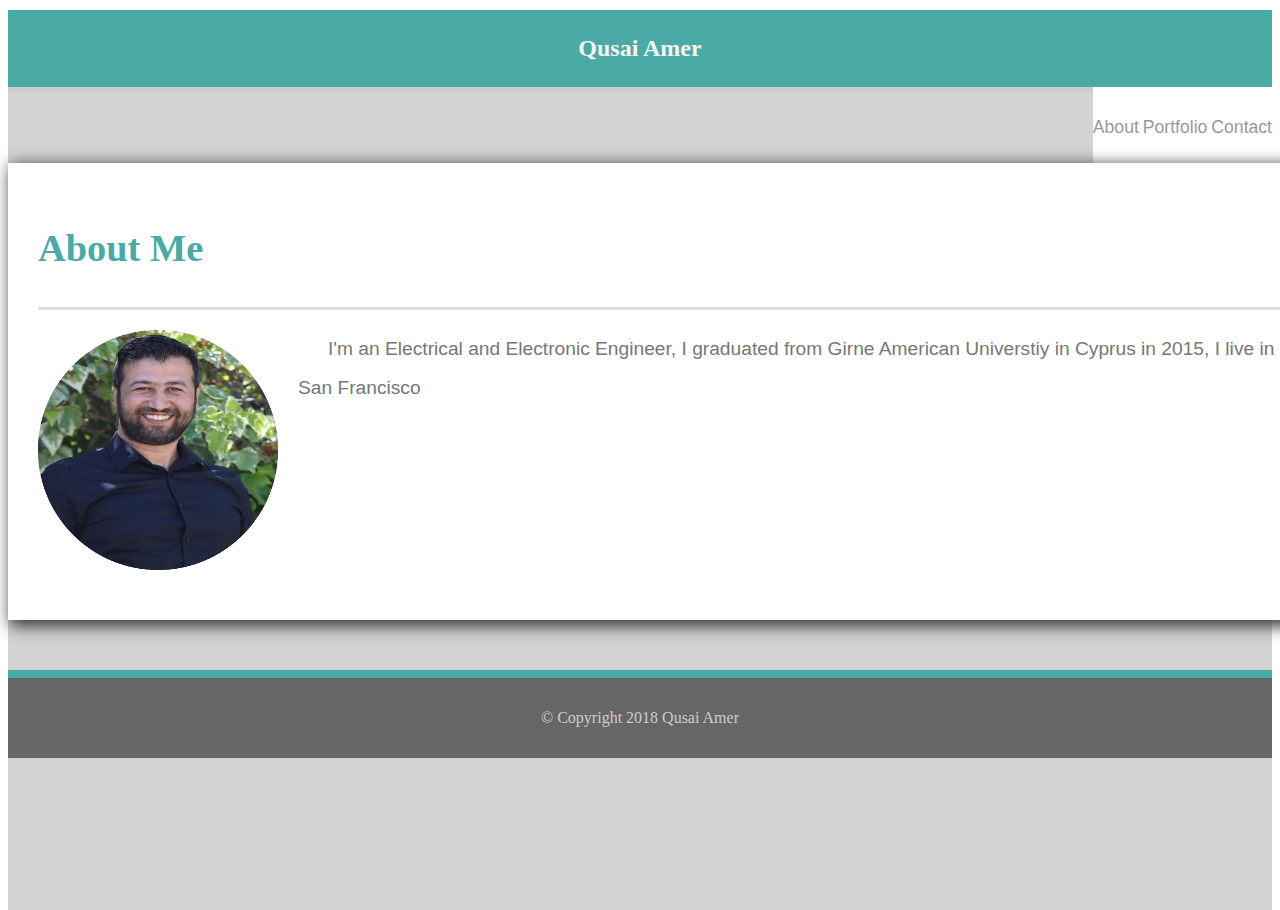
<file: index.html>
<!DOCTYPE html>
<html lang="en">
<head>
    <title>Bootstrap-portfolio</title>
    <meta charset="UTF-8">
    <meta name="viewport" content="user-scalable=no, initial-scale=1, maximum-scale=1, minimum-scale=1, width=device-width, height=device-height, target-densitydpi=device-dpi">
    <meta http-equiv="X-UA-Compatible" content="ie=edge">
    <link rel="shortcut icon" type="image/x-icon" href="images/icon/favicon.ico">
    <link rel="stylesheet" href="https://maxcdn.bootstrapcdn.com/bootstrap/4.0.0-alpha.6/css/bootstrap.min.css" integrity="sha384-rwoIResjU2yc3z8GV/NPeZWAv56rSmLldC3R/AZzGRnGxQQKnKkoFVhFQhNUwEyJ" crossorigin="anonymous">
    <link type="text/css" rel="stylesheet" href="style.css">
</head>
<body>
    <div id="content">
        <header>
            <section class="container-fluid">
                <div class="row">
                    <div class="col-md-1 col-sm-auto"></div>
                    <div class="col-md-4 col-sm-12" id="myName">
                        Qusai Amer
                    </div>
                    <div class="col-md-1 col-sm-auto"></div>
                    <nav class="col-md-6 col-sm-12">
                        <div class="container">
                            <div class="row">
                                <div class="navButton col" id="aboutButton">
                                    <a href="index.html">About</a>
                                </div>
                                <div class="navButton col" id="portButton">
                                    <a href="portfolio.html">Portfolio</a>
                                </div>
                                <div class="navButton col" id="contactButton">
                                    <a href="contact.html">Contact</a>
                                </div>
                            </div>
                        </div>
                    </nav>
                </div>
            </section>
        </header>
        <div class="container" id="bodyContent">
            <div class="col-md-8 col-xs-12">
                <section id="mainContent">
                    <h1>About Me</h1>
                    <img class="img-fluid" id="profilePic" src="images/qcopy.png" alt="My profile picture">
                    <p>
                            I'm an Electrical and Electronic Engineer, I graduated from Girne American Universtiy in Cyprus in 2015, I live in San Francisco
                        </p>
                </section>
            </div>
            
        <!-- This is a blank div that is given the same height as the footer. This makes the body long enough to add in a footer without it overlapping content in the body. -->
        <div class="push"></div>
    </div>
    <footer>
        <p id="copyright">
            &copy; Copyright 2018 Qusai Amer
        </p>
    </footer>
</body>
</html>
</file>
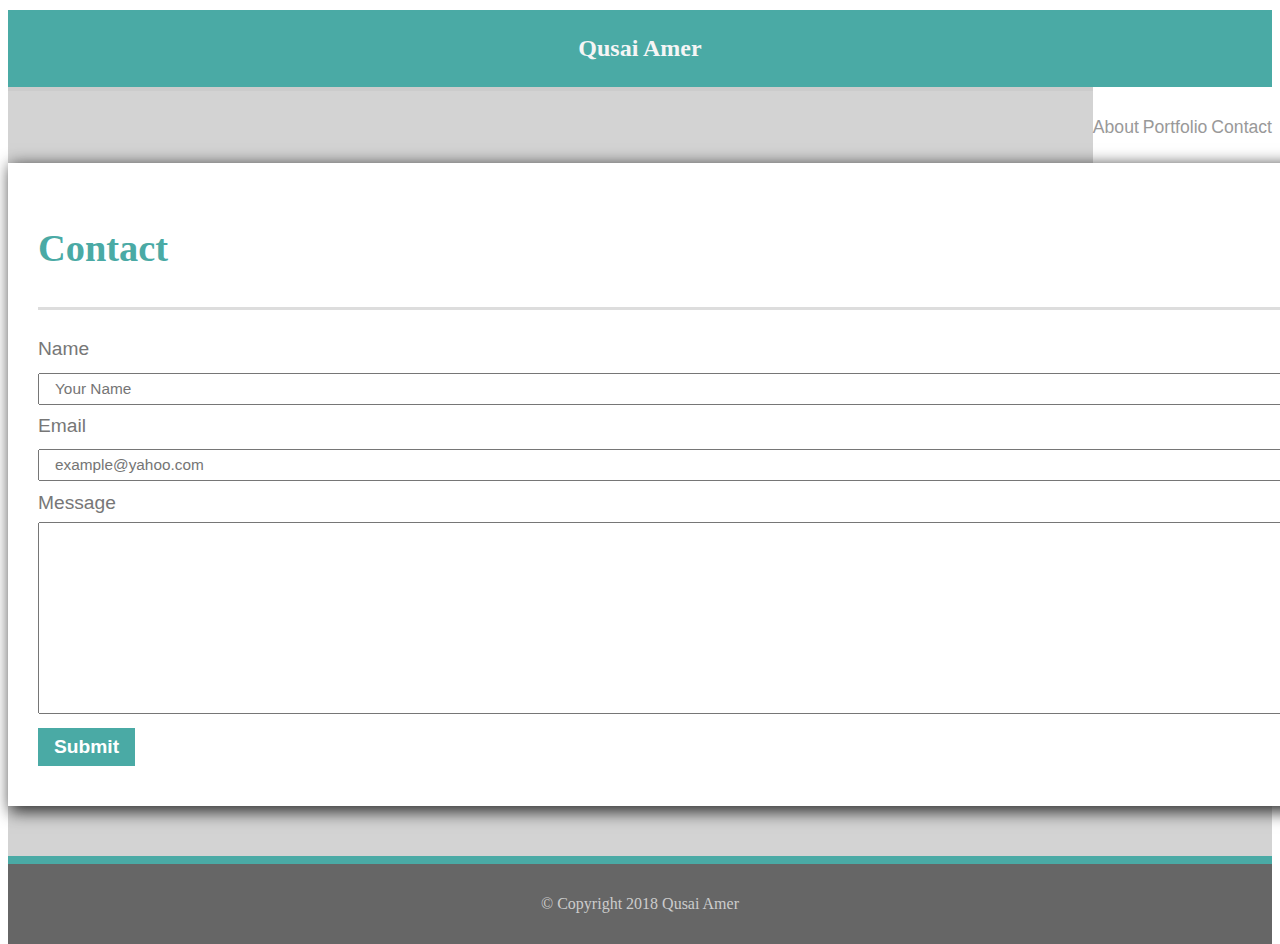
<file: contact.html>
<!DOCTYPE html>
<html lang="en">
<head>
    <title>Contact Me</title>
    <meta charset="UTF-8">
    <meta name="author" content="Aaron Michael McNulty">
    <meta name="viewport" content="user-scalable=no, initial-scale=1, maximum-scale=1, minimum-scale=1, width=device-width, height=device-height, target-densitydpi=device-dpi" />
    <link rel="shortcut icon" type="image/x-icon" href="images/icon/favicon.ico">
    <link rel="stylesheet" href="https://maxcdn.bootstrapcdn.com/bootstrap/4.0.0-alpha.6/css/bootstrap.min.css" integrity="sha384-rwoIResjU2yc3z8GV/NPeZWAv56rSmLldC3R/AZzGRnGxQQKnKkoFVhFQhNUwEyJ" crossorigin="anonymous">
    <link type="text/css" rel="stylesheet" href="style.css">
</head>
<body>
    <div id="content">
        <header>
            <section class="container-fluid">
                <div class="row">
                    <div class="col-md-1 col-sm-auto"></div>
                    <div class="col-md-4 col-sm-12" id="myName">
                        Qusai Amer
                    </div>
                    <div class="col-md-1 col-sm-auto"></div>
                    <nav class="col-md-6 col-sm-12">
                        <div class="container">
                            <div class="row">
                                <div class="navButton col" id="aboutButton">
                                    <a href="index.html">About</a>
                                </div>
                                <div class="navButton col" id="portButton">
                                    <a href="portfolio.html">Portfolio</a>
                                </div>
                                <div class="navButton col" id="contactButton">
                                    <a href="contact.html">Contact</a>
                                </div>
                            </div>
                        </div>
                    </nav>
                </div>
            </section>
        </header>
        <div class="container" id="bodyContent">
            <div class="col-md-8 col-xs-12">
                <section id="mainContent">
                    <h1>Contact</h1>
                    <form>
                        <label for="name">Name</label><br>
                        <input type="text" id="name" placeholder="Your Name"><br>
                        <label for="email">Email</label><br>
                        <input type="email" id="email" placeholder="example@yahoo.com"><br>
                        <label for="message">Message</label><br>
                        <textarea id="message" id="myTextArea" cols="30" rows="10"></textarea><br>
                        <input id="submitButton" type="submit" value="Submit">
                    </form>
                </section>
            </div>
           
        <!-- This is a blank div that is given the same height as the footer. This makes the body long enough to add in a footer without it overlapping content in the body. -->
        <div class="push"></div>
    </div>
    <footer>
        <p id="copyright">
            &copy; Copyright 2018 Qusai Amer
        </p>
    </footer>
</body>
</html>
</file>
<file: style.css>
/* Content section is always at least the hight of the screen with a negative margin the height of the footer plus it's border. */
#content {
    min-height: 100vh;
    margin: 0 auto -88px;
    margin-top:10px;
    background-color: lightgrey;
}
/* Returning the i tag to default after the reset.css file changed it. */
i { 
    font-style: italic;
}
/* Some basic definitions for headers on this site. */
h1, h2 {
    font-family: 'Georgia', Times, Times New Roman, serif;
    font-weight: bold;
    color: #4aaaa5;
    border-bottom: 3px solid #dddddd;
}

h1 {
    font-size: 2em;
    padding-bottom: 40px;
    margin-bottom: 20px;
}

h2 {
    font-size: 1.3em;
    padding-bottom: 25px;
}
/* The top bar header with navigation. */
header {
    width: 100%;
    /* height: 80px; */
    background-color: white;
    border-bottom: 4px solid #cccccc;
    font-family: 'Georgia', Times, Times New Roman, serif;
    margin-bottom: 40px;
}

/* header section { */
    /* width: 960px; */
    /* margin: 0 auto; */
    /* } */
    
    #myName {
        height: 77px;
        /* padding: 0px 30px 0px 30px; */
        /* float: left; */
        line-height: 77px;
        background-color: #4aaaa5;
        text-align: center;
        font-size: 1.5em;
        font-weight: bold;
        color: whitesmoke;
    }
    
    nav {
        height: 76px;
        float: right;
        background-color: white;
    }

.navButton {
    display: inline-block;
    height: 100%;
    line-height: 80px;
    font-family: 'Arial', 'Helvetica Neue', Helvetica, sans-serif;
    font-size: 1.1em;
    text-align: center;
}

.navButton a {
    /* padding: 0px 30px 0px 30px; */
    color: #999999;
    text-decoration: none;
}

/* Allows the body content section to grow with the main content section. */
#bodyContent::after {
    content: "";
    display: block;
    clear: both;
}
/* Content displayed in the main box to the left of the screen. */
#mainContent {
    width: 100%;
    padding: 40px 30px 40px 30px;
    margin-bottom: 50px;
    background-color: white;
    box-shadow: 4px 4px 15px 2px #333333;
    float: left;
    font-family: 'Arial', 'Helvetica Neue', Helvetica, sans-serif;
    color: #777777;
    font-size: 1.2em;
    line-height: 2em;
}
/* The following styles are specific to the about me page */
#mainContent p {
    margin: 16px 0px 16px 0px;
    text-indent: 30px;
}

#profilePic {
    width: 240px;
    height: 240px;
    float: left;
    margin: 0px 20px 10px 0px;
}

/* The following styles are specific to the portfolio page */
.thumbnail {
    position: relative;
    margin-bottom: 40px;
    cursor: pointer;
    transition: all .8s ease;
}
/* Make thumbnail larger when hovered. */
.thumbnail:hover {
    transform: scale(1.1);
}
/* Maintains aspect ratio of image but does not allow image to be any wider than set amount of pixels. */
.thumbnail img {
    /* max-width: 270px; */
    max-width: 100%;
}

.left {
    float: left;
}

.right {
    float: right;
}
/* The label on the image. */
.label {
    position: absolute;
    bottom: 20px;
    left: 15px;
    height: 60px;
    line-height: 60px;
    width: calc(100% - 30px);
    text-align: center;
    color: white;
    font-size: 1.2em;
    background-color: rgba(74, 170, 165, .7);
}
/* The following styles are specific to the contact us page */
form {
    width: 100%;
}

textarea {
    resize: none;
    width: calc(100% - 20px);
    font-size: 1em;
    padding: 5px 5px 5px 15px;
}

input {
    width: calc(100% - 20px);
    padding: 5px 5px 5px 15px;
    font-size: .8em;
}

#submitButton {
    background-color: #4aaaa5;
    border: none;
    color: white;
    font-weight: bold;
    font-size: 1em;
    width: auto;
    padding: 8px 16px 8px 16px;
    cursor: pointer;
}
/* The following styles are for the sidebar on the right that is on all pages. */
#sideBar {
    /* width: 210px; */
    padding: 40px 30px 40px 30px;
    background-color: white;
    box-shadow: 4px 4px 15px 2px #333333;
    float: right;
    margin-bottom: 50px;
}

#sideBar a {
    text-decoration: none;
}
/* Styles for the social icons link with opacity transition animation. */
.socialIcon {
    /* position: relative; */
    /* display: inline-block; */
    width: 60px;
    height: 60px;
    /* margin-top: 20px; */
}

.socialIcon div {
    position: absolute;
    top: 0px;
    left: 0px;
    width: 60px;
    height: 60px;
}

#gitHubIconBlack {
    background-image: url("images/icon/github_black.png");
    background-size: contain;
    transition: opacity .3s ease;
}

#gitHubIconRed {
    background-image: url("images/icon/github_red.png");
    background-size: contain;
}

#gitHubIconBlack:hover {
    opacity: 0;
}

#button {
    margin-top: 5px;
    width: 6em;
    border: 2px solid green;
    background: #ffe;
    border-radius: 20px;
    text-align: center;
}

#linkedinIconBlack {
    background-image: url("images/icon/linkedin_black.png");
    background-size: contain;
    transition: opacity .3s ease;
}

#linkedinIconRed {
    background-image: url("images/icon/linkedin_red.png");
    background-size: contain;
}

#linkedinIconBlack:hover {
    opacity: 0;
}

#stackIconBlack {
    background-image: url("images/icon/stackoverflow_black.png");
    background-size: contain;
    transition: opacity .3s ease;
}

#stackIconRed {
    background-image: url("images/icon/stackoverflow_red.png");
    background-size: contain;
}

#stackIconBlack:hover {
    opacity: 0;
}
/* Height of the footer and height of the blank div that is added to the body to stop the footer from overlapping body content. */
footer, .push {
    height: 80px;
}

footer {
    background-color: #666666;
    border-top: 8px solid #4aaaa5;
    line-height: 80px;
    color: #CCCCCC;
    text-align: center;
}

#copyright {
    margin: 0px;
}
</file>
